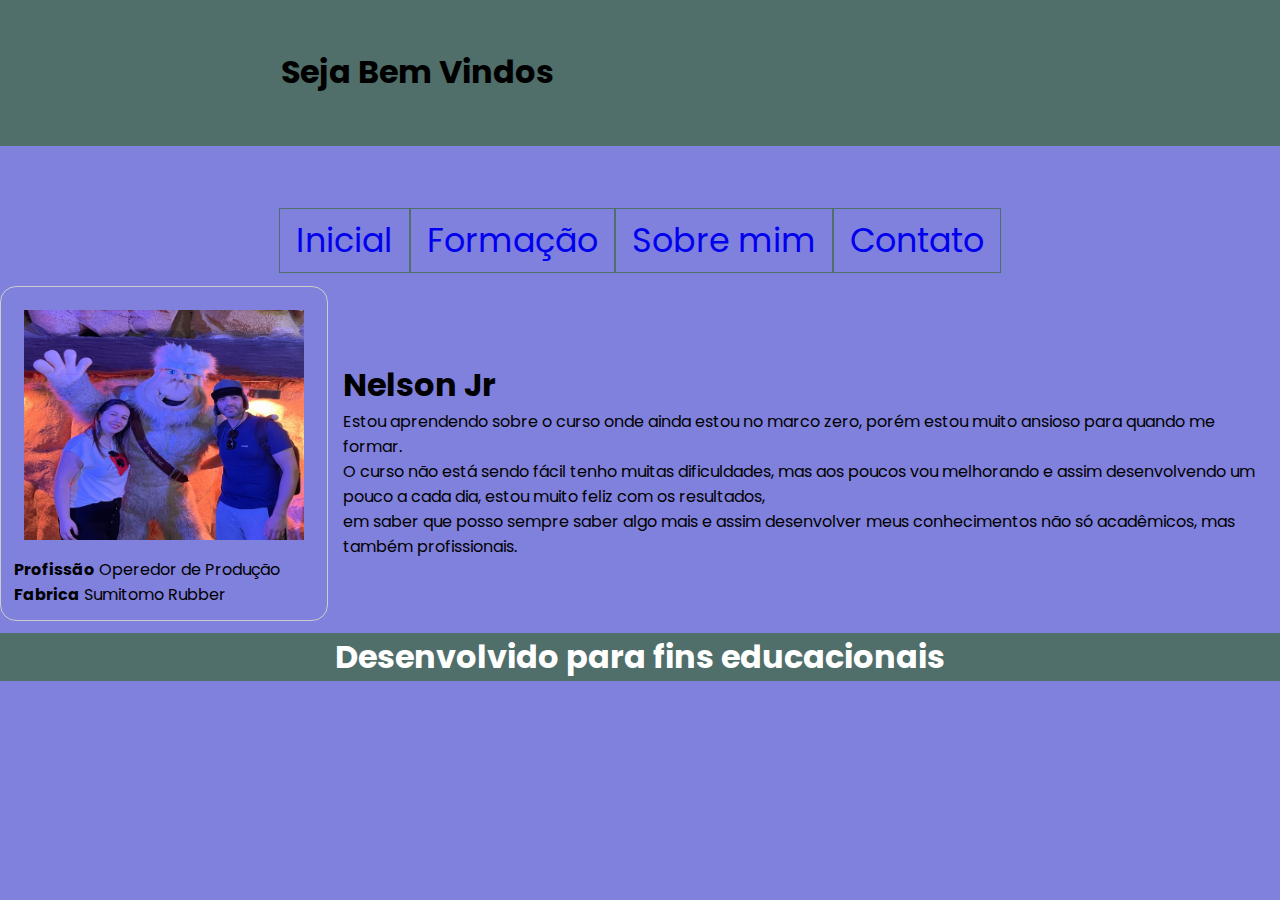
<file: index.html>
<!DOCTYPE html>
<html lang="pt-br">

<head>
    <meta charset="UTF-8">
    <meta name="viewport" content="width=device-width, initial-scale=1.0">
    <link rel="stylesheet" href="style.css">
    <link rel="preconnect" href="https://fonts.googleapis.com">
    <link rel="preconnect" href="https://fonts.gstatic.com" crossorigin>
    <link
        href="https://fonts.googleapis.com/css2?family=Oswald:wght@200..700&family=Poppins:ital,wght@0,100;0,200;0,300;0,400;0,500;0,600;0,700;0,800;0,900;1,100;1,200;1,300;1,400;1,500;1,600;1,700;1,800;1,900&family=Roboto:ital,wght@0,100;0,300;0,400;0,500;0,700;0,900;1,100;1,300;1,400;1,500;1,700;1,900&display=swap"
        rel="stylesheet">

    <title>Site oficial</title>
</head>

<body>

    <header class="container" >
        <h1 class="principal">
            <br>
            Seja Bem Vindos</h1>
        <br><br>

    </header>

    <nav class="container menu">
        <ul>
            <li><a href="index.html">Inicial</a></li>
            <li><a href="pag-2.html">Formação</a></li>
            <li><a href="pag-3.html">Sobre mim</a></li>
            <li><a href="pag-4.html">Contato</a></li>
        </ul>
    </nav>
    <div class="container wrapper">
        <aside class="img">
            <img src="parque_da_neve.jpg">
            <div class="infos">
                <p><strong>Profissão</strong> Operedor de Produção</p>
                <p><strong>Fabrica</strong> Sumitomo Rubber</p>
            </div>
        </aside>
        <section class="principal">
            <h1>Nelson Jr</h1>
            <p>Estou aprendendo sobre o curso onde ainda estou no marco zero, porém estou muito ansioso para quando me
                formar. <br> O curso não está sendo fácil tenho muitas dificuldades, mas aos poucos vou melhorando e
                assim desenvolvendo um pouco a cada dia, estou muito feliz com os resultados, <br> em saber que posso
                sempre saber algo mais e assim desenvolver meus conhecimentos não só acadêmicos, mas também
                profissionais.</p>

        </section>
    </div>

    <footer class="container">
        <h1>Desenvolvido para fins educacionais</h1>

    </footer>



</body>

</html>
</file>
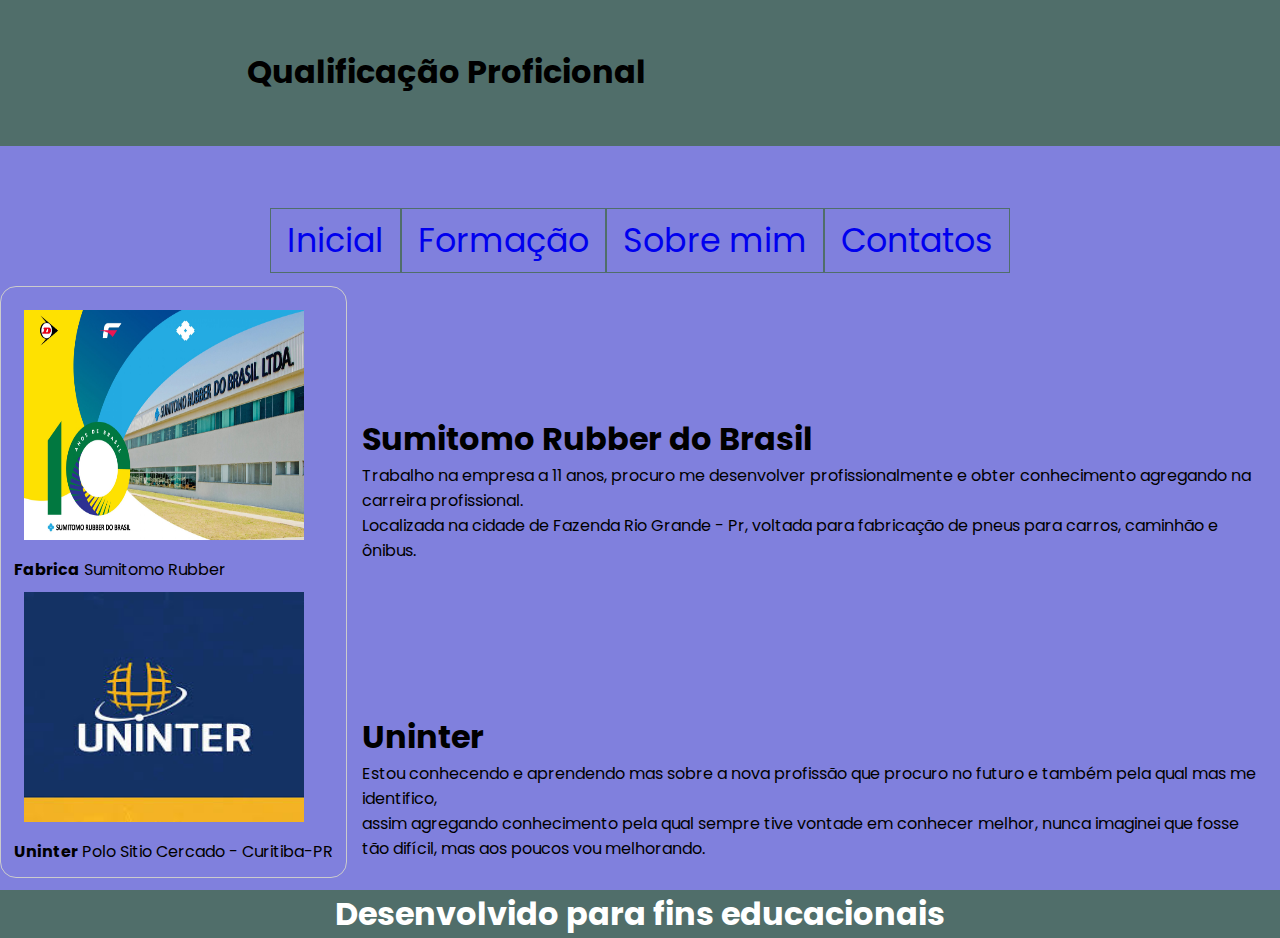
<file: pag-2.html>
<!DOCTYPE html>
<html lang="pt-br">

<head>
    <meta charset="UTF-8">
    <meta name="viewport" content="width=device-width, initial-scale=1.0">
    <link rel="preconnect" href="https://fonts.googleapis.com">
    <link rel="preconnect" href="https://fonts.gstatic.com" crossorigin>
    <link
        href="https://fonts.googleapis.com/css2?family=Oswald:wght@200..700&family=Poppins:ital,wght@0,100;0,200;0,300;0,400;0,500;0,600;0,700;0,800;0,900;1,100;1,200;1,300;1,400;1,500;1,600;1,700;1,800;1,900&family=Roboto:ital,wght@0,100;0,300;0,400;0,500;0,700;0,900;1,100;1,300;1,400;1,500;1,700;1,900&display=swap"
        rel="stylesheet">
    <link rel="stylesheet" href="style.css">
    <title>Qualificação Proficional</title>
</head>

<body>

    <header class="container">
        <h1 class="principal">
            <br>
            Qualificação Proficional</h1>
            <br><br>
    </header>
    <nav class="container menu">
        <ul>
            <li><a href="index.html">Inicial</a></li>
            <li><a href="pag-2.html">Formação</a></li>
            <li><a href="pag-3.html">Sobre mim</a></li>
            <li><a href="pag-4.html">Contatos</a></li>
        </ul>
    </nav>
    <div class="container wrapper">
        <aside class="img">
            <img src="sumitomo rubber.jpg">
            <div class="infos">
                <p><strong>Fabrica</strong> Sumitomo Rubber</p>
            </div>
            <img src="uninter.jpeg">
            <div class="infos">
                <p><strong>Uninter</strong> Polo Sitio Cercado - Curitiba-PR</p>
            </div>
        </aside>
        <section class="principal">
            <div class="infos">
                <br>
                <br>
                <br>
                <br>

                    <h1>Sumitomo Rubber do Brasil</h1>
                    <p>Trabalho na empresa a 11 anos, procuro me desenvolver profissionalmente e obter conhecimento agregando na carreira profissional. <br> Localizada na cidade de Fazenda Rio Grande - Pr, voltada para fabricação de pneus para carros, caminhão e ônibus.</p>
                    <br>
                    <br>
                    <br>
                    <br>
                    <br>
                    <br>

                    <h1>Uninter</h1>
                    <p>Estou conhecendo e aprendendo mas sobre a nova profissão que procuro no futuro e também pela qual mas me identifico, <br> assim agregando conhecimento pela qual sempre tive vontade em conhecer melhor, nunca imaginei que fosse tão difícil, mas aos poucos vou melhorando.</p>

                    
                </div>
            </div>
        </section>
        <footer class="container">
            <h1>Desenvolvido para fins educacionais</h1>
        </footer>

</body>

</html>
</file>
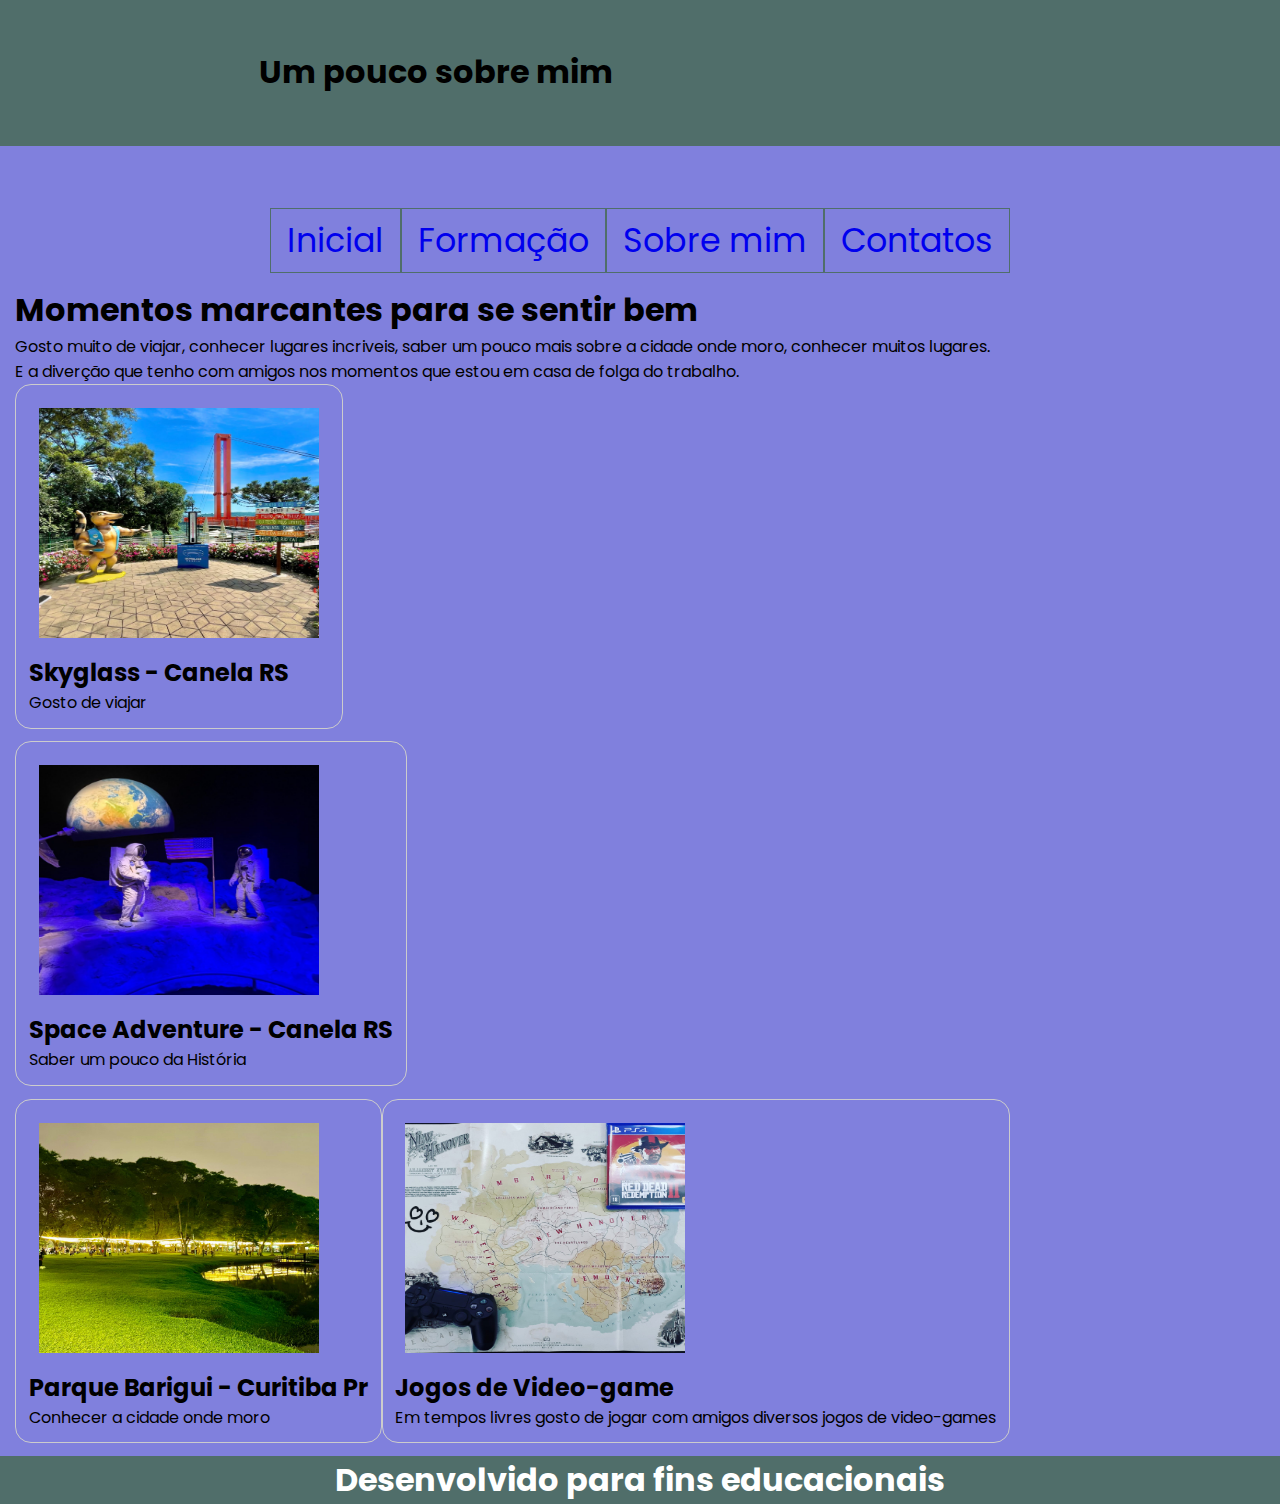
<file: pag-3.html>
<!DOCTYPE html>
<html lang="pt-br">

<head>
    <meta charset="UTF-8">
    <meta name="viewport" content="width=device-width, initial-scale=1.0">
    <link rel="preconnect" href="https://fonts.googleapis.com">
    <link rel="preconnect" href="https://fonts.gstatic.com" crossorigin>
    <link
        href="https://fonts.googleapis.com/css2?family=Oswald:wght@200..700&family=Poppins:ital,wght@0,100;0,200;0,300;0,400;0,500;0,600;0,700;0,800;0,900;1,100;1,200;1,300;1,400;1,500;1,600;1,700;1,800;1,900&family=Roboto:ital,wght@0,100;0,300;0,400;0,500;0,700;0,900;1,100;1,300;1,400;1,500;1,700;1,900&display=swap"
        rel="stylesheet">
    <link rel="stylesheet" href="style.css">
    <title>Document</title>
</head>

<body>
    <header class="container">
        <h1 class="principal">
            <br>
            Um pouco sobre mim</h1>
            <br><br>
    </header>
    <nav class="container menu">
        <ul>
            <li><a href="index.html">Inicial</a></li>
            <li><a href="pag-2.html">Formação</a></li>
            <li><a href="pag-3.html">Sobre mim</a></li>
            <li><a href="pag-4.html">Contatos</a></li>
        </ul>
    </nav>

    <section class="principal">
        <h1>Momentos marcantes para se sentir bem </h1>
        <p>Gosto muito de viajar, conhecer lugares incriveis, saber um pouco mais sobre a cidade onde moro, conhecer muitos lugares.</p>
        <p>E a diverção que tenho com amigos nos momentos que estou em casa de folga do trabalho.</p>
        <div class="card">
            <div class="img">
                <img src="skyglass.jpg">
                <div class=" ">
                    <h2>Skyglass - Canela RS</h2>
                    <p>Gosto de viajar</p>
                </div>
            </div>
            <div class="card">
                <div class="img">
                    <img src="nasa_gramado.jpg">
                    <div class=" ">
                        <h2>Space Adventure - Canela RS</h2>
                        <p>Saber um pouco da História</p>
                    </div>
                </div>
                <div class="card">
                    <div class="img">
                        <img src="parque-barigui.jpg">
                        <div class=" ">
                            <h2>Parque Barigui - Curitiba Pr</h2>
                            <p>Conhecer a cidade onde moro</p>
                        </div>
                    </div>
                    <div class="card">
                        <div class="img">
                            <img src="red_dead2.jpg">
                            <div class=" ">
                                <h2>Jogos de Video-game</h2>
                                <p>Em tempos livres gosto de jogar com amigos diversos jogos de video-games</p>
                            </div>
                        </div>
    </section>
    <footer class="container">
        <h1>Desenvolvido para fins educacionais</h1>
        
    </footer>

</body>

</html>
</file>
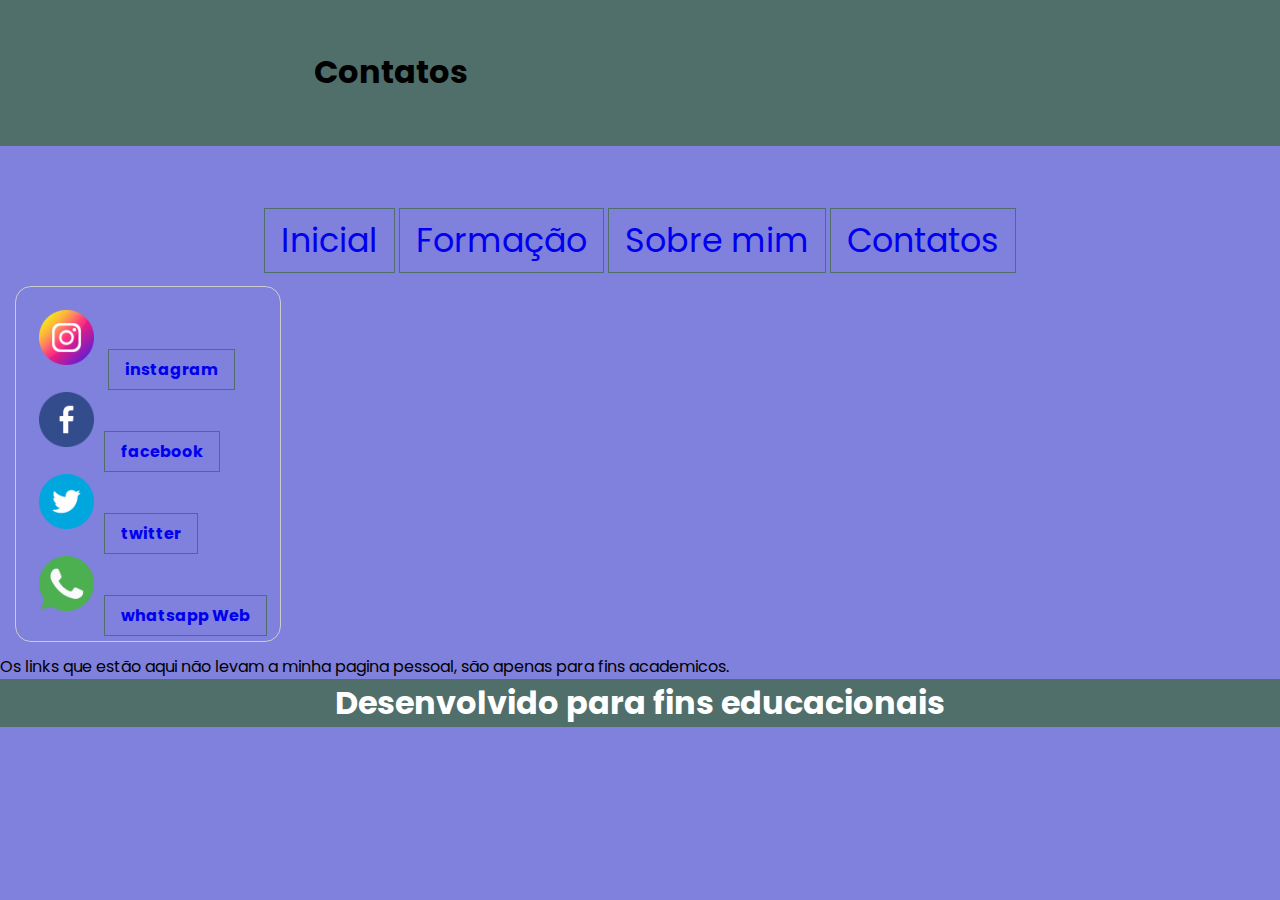
<file: pag-4.html>
<!DOCTYPE html>
<html lang="pt-br">

<head>
    <meta charset="UTF-8">
    <meta name="viewport" content="width=device-width, initial-scale=1.0">
    <link rel="preconnect" href="https://fonts.googleapis.com">
    <link rel="preconnect" href="https://fonts.gstatic.com" crossorigin>
    <link
        href="https://fonts.googleapis.com/css2?family=Oswald:wght@200..700&family=Poppins:ital,wght@0,100;0,200;0,300;0,400;0,500;0,600;0,700;0,800;0,900;1,100;1,200;1,300;1,400;1,500;1,600;1,700;1,800;1,900&family=Roboto:ital,wght@0,100;0,300;0,400;0,500;0,700;0,900;1,100;1,300;1,400;1,500;1,700;1,900&display=swap"
        rel="stylesheet">
    <link rel="stylesheet" href="style.css">
    <title>Contatos</title>
</head>

<body>
    <header class="container">
        <h1 class="principal">
            <br>
            Contatos
        </h1>
        <br><br>
    </header>
    <nav class="container menu">
        <ul>
            <a href="index.html">Inicial</a>
            <a href="pag-2.html">Formação</a>
            <a href="pag-3.html">Sobre mim</a>
            <a href="pag-4.html">Contatos</a>
        </ul>
    </nav>

    <div class="container principal">
        <aside class="aside img">
            <img src="instagram.png"> <strong><a href="https://www.instagram.com/accounts/login/"">instagram</a></strong>
            <br>
            <img src="facebook.png"><strong><a href="https://www.facebook.com/login/?next=https%3A%2F%2Fwww.facebook.com%2F%3Flocale%3Dpt_BR">facebook</a></strong>
            <br>
            <img src="twitter.png"><strong><a href="https://x.com/?lang=pt-br">twitter</a></strong>
            <br>
            <img src="whatsapp.png"><strong><a href="https://web.whatsapp.com/">whatsapp Web</a></strong>
        </aside>
        

    </div>
    <p>Os links que estão aqui não levam a minha pagina pessoal, são apenas para fins academicos.</p>
    
    


    <footer class="container">
        <h1>Desenvolvido para fins educacionais</h1>

    </footer>

</body>

</html>
</file>
<file: style.css>
*{
    margin: 0;
    padding: 0;
    box-sizing: border-box;
}
body {
    margin: 0;
    font-family: "Poppins", sans-serif;
    font-size: 16px;
    background: rgb(128, 128, 221);
    box-sizing: border-box;
    justify-content: center;
    align-items: center;
    min-width: 100vh;
}


.container {
    display: grid;
    align-items: center;

    
}

header {
    grid-column-start: 1;
    grid-column-end: 12;
    background-color: #506E6A;
}

header .novo-1{
    padding: 15px;

}



.menu {
    display: flex;
    position: relative;
    grid-column-start: 6;
    grid-column-end: 12;
    justify-content: center;
    align-items: center;
    /*centraliza o menu*/
    gap: 20px;
    /*https://nekocalc.com/px-to-rem-converter*/
}

.img{
    border: 1px solid #ccc;
    border-radius: 1rem;
    padding: 0.8rem;
    margin-bottom: 0.8rem;
}

.img img{
    width: 300px;
    height: 250px;
    padding: 10px;
}

.card{
    display: flex;
    flex-flow: row wrap;
}

.aside img{
    width: 75px;
    height: 75px;
    padding: 10px;

}


.imagem_perfil {

    grid-column-start: 1;
    grid-column-end: 3;
    border-radius: 16rem;
    align-content: center;
    padding: 8px;
    display: grid;
    text-align: justify;
    max-width: 100%;
    display: block;

}

.principal {
    grid-column-start: 4;
    grid-column-end: 12;
    padding-left: 15px;
    padding-right: 15px;
    justify-content: left;
    text-decoration: none;


}

footer {
    grid-column-start: 1;
    grid-column-end: 12;
    background-color: #506E6A;
    color: white;
    text-align: center;
}

ul {
    list-style-type: none;
    color: #506E6A;
    margin: 0;
    padding: 20px;
    text-transform: none;
    display: block;
    outline: none;
}

a,
a:link {
    text-decoration: none;
    padding: 8px 16px;
    border: solid #506E6A 1px;
}

li {
    float: left;
}

a:hover {
    background-color: #506E6A;
    color: white;
}

/* media query para dispositivos móveis */
@media only screen and (max-width: 767px) {
    .wrapper {
        grid-column-start: 1;
        grid-column-end: 1;

    }

    .imagem_perfil {
        grid-column-start: 1;
        grid-column-end: 1;

    }

    .principal {
        grid-column-start: 1;
        grid-column-end: 1;

    }
}

.principal h1{
    justify-content: center;
}

nav{
    text-align: center;
    margin-top: 50px;
    font-size: "Poppins", sans-serif;
}

nav a{
    text-decoration: none;
    padding: 0 50px 10px 0;
    font-size: 25pt;
    position: relative
}

nav a ::after{
    content: " ";
    width: 100%;
    height: 4px;
    background-color: blueviolet;
    position: absolute;
    bottom: 0;
    left: 0;
    transition: 0.5s ease-in-out;

}

nav a:hover::after{
    width: 100%;
}

.icons{
    display: flex;
    width: ;
    height: 15px;
}
</file>
